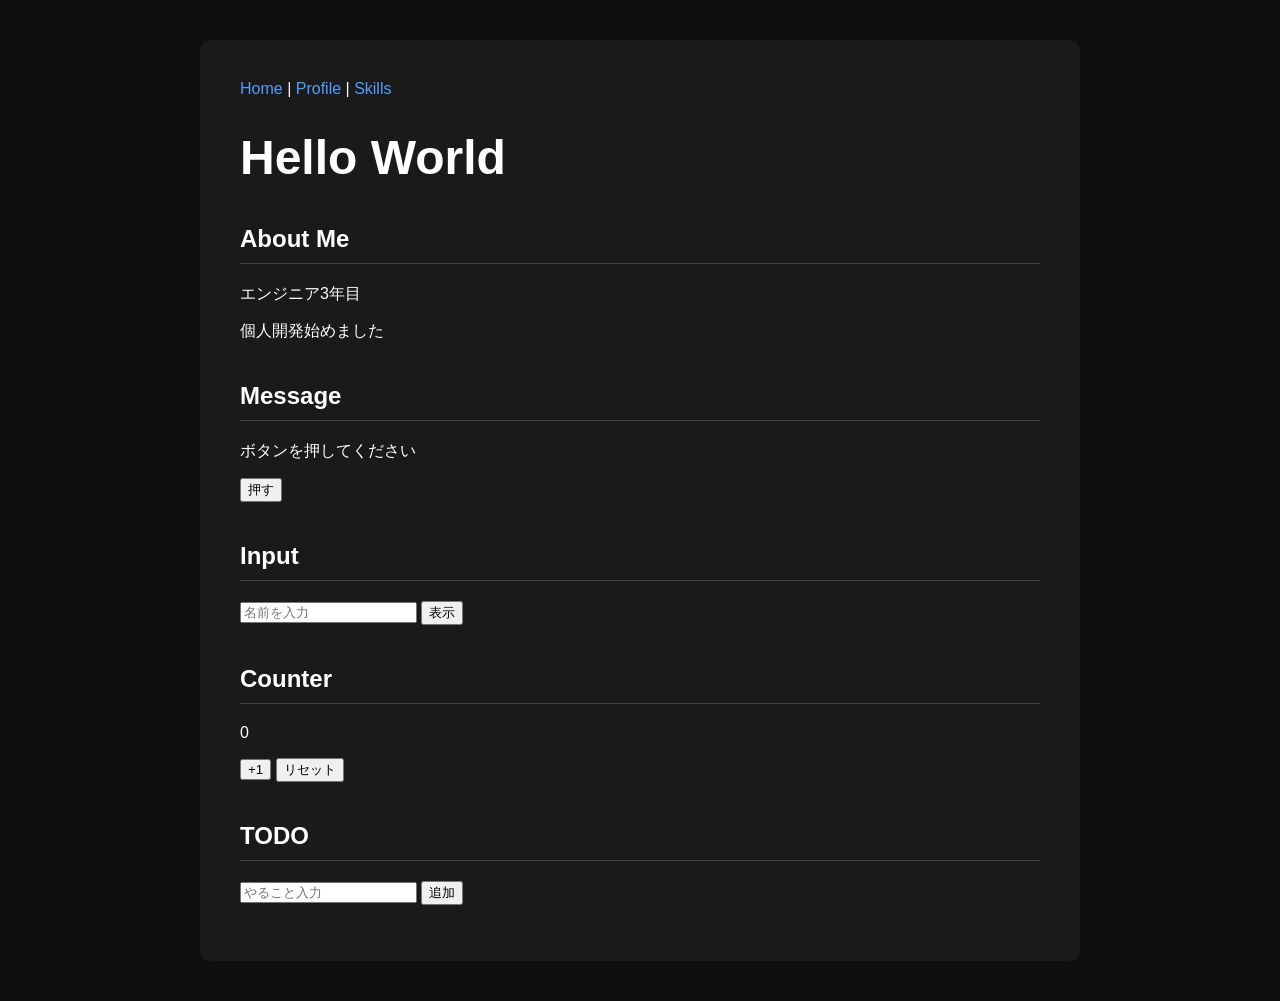
<file: index.html>
<!DOCTYPE html>
<html>
<head>
  <meta charset="UTF-8">
  <title>My Site</title>
  <link rel="stylesheet" href="style.css">
</head>
<body>
  <div class="container">
    <nav>
      <a href="index.html">Home</a> |
      <a href="profile.html">Profile</a> |
      <a href="skills.html">Skills</a>
    </nav>

    <h1>Hello World</h1>

    <h2>About Me</h2>
    <p>エンジニア3年目</p>
    <p>個人開発始めました</p>

    <h2>Message</h2>
      <p id="message">ボタンを押してください</p>
      <button onclick="changeMessage()">押す</button>
    
    <h2>Input</h2>
      <input type="text" id="nameInput" placeholder="名前を入力">
      <button onclick="showName()">表示</button>
      <p id="output"></p>

    <h2>Counter</h2>
    <p id="count">0</p>

    <button onclick="countUp()">+1</button>
    <button onclick="resetCount()">リセット</button>
    
    <h2>TODO</h2>
    <input type="text" id="todoInput" placeholder="やること入力">
    <button onclick="addTodo()">追加</button>
    <ul id="todoList"></ul>
  </div>
  <script src="script.js"></script>
</body>
</html>
</file>
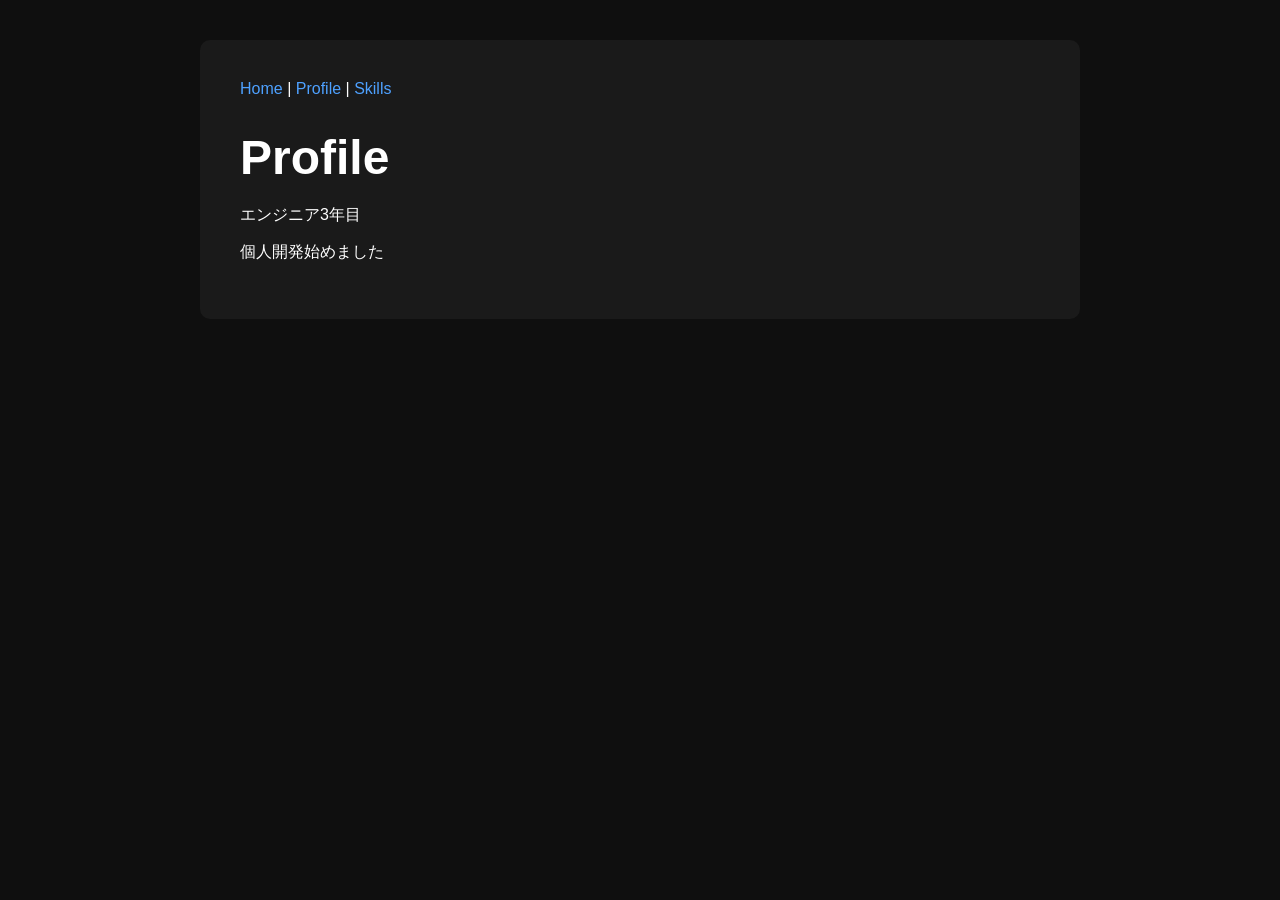
<file: profile.html>
<!DOCTYPE html>
<html>
<head>
  <meta charset="UTF-8">
  <title>Profile</title>
  <link rel="stylesheet" href="style.css">
</head>
<body>
  <div class="container">
    <nav>
      <a href="index.html">Home</a> |
      <a href="profile.html">Profile</a> |
      <a href="skills.html">Skills</a>
    </nav>

    <h1>Profile</h1>

    <p>エンジニア3年目</p>
    <p>個人開発始めました</p>
  </div>
</body>
</html>
</file>
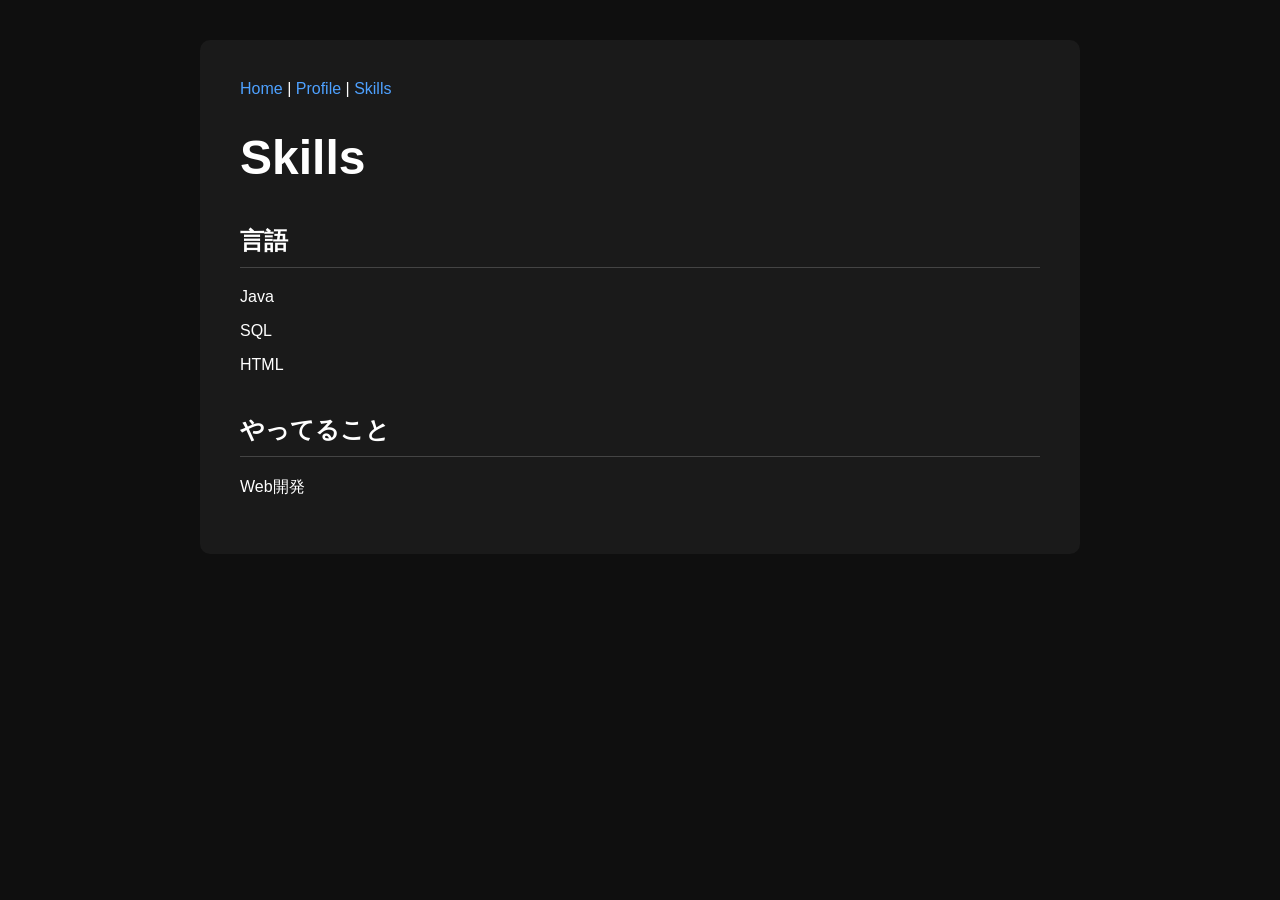
<file: skills.html>
<!DOCTYPE html>
<html>
<head>
  <meta charset="UTF-8">
  <title>Skills</title>
  <link rel="stylesheet" href="style.css">
</head>
<body>
  <div class="container">
    <nav>
      <a href="index.html">Home</a> |
      <a href="profile.html">Profile</a> |
      <a href="skills.html">Skills</a>
    </nav>

    <h1>Skills</h1>

    <h2>言語</h2>
    <p>Java</p>
    <p>SQL</p>
    <p>HTML</p>

    <h2>やってること</h2>
    <p>Web開発</p>
  </div>
</body>
</html>
</file>
<file: style.css>
body {
  background: #0f0f0f;
  color: #ffffff;
  margin: 0;
  font-family: Arial, sans-serif;
}

.container {
  max-width: 800px;
  margin: 40px auto;
  padding: 40px;
  background: #1a1a1a;
  border-radius: 10px;
}

h1 {
  font-size: 48px;
  margin-bottom: 20px;
}

h2 {
  margin-top: 40px;
  border-bottom: 1px solid #444;
  padding-bottom: 10px;
}

a {
  color: #4ea1ff;
  text-decoration: none;
}

a:hover {
  text-decoration: underline;
}

nav {
  margin-bottom: 30px;
}
</file>
